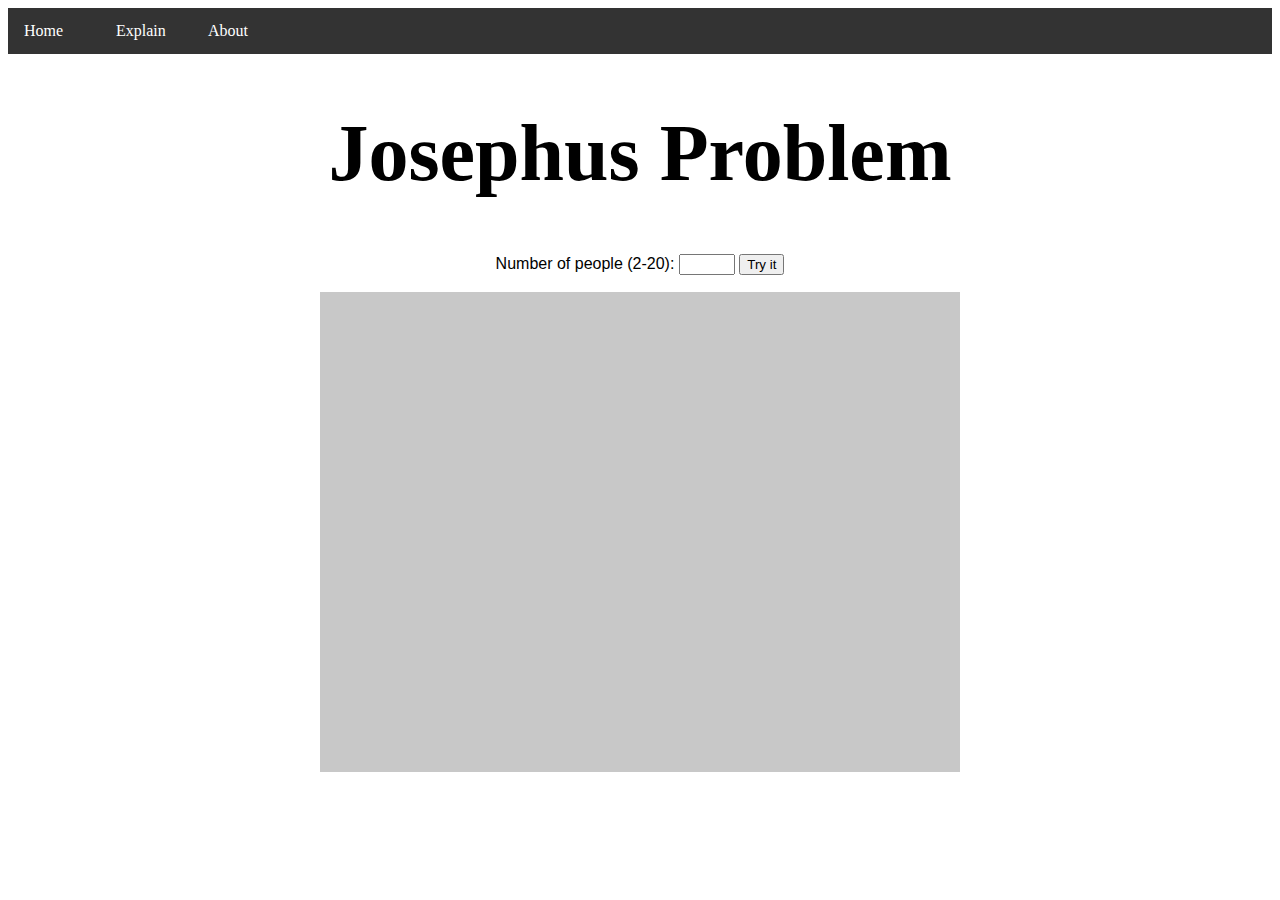
<file: index.html>
<!DOCTYPE html>
<html>

  <head>
    <title>Josephus Problem</title>
    <link rel="stylesheet" href="style.css">
    <script src="libraries/p5.js"></script>
    <script src="script.js"></script>
  </head>

  <body>
    <ul>
      <li><A HREF="https://nevaehmay.github.io">Home</a></li>
      <li><A HREF="https://nevaehmay.github.io/exp.html">Explain</a></li>
      <li><a HREF="https://nevaehmay.github.io/about.html">About</a></li>
    </ul>

    <h1>Josephus Problem</h1>
    <p><label for="numPeople">Number of people (2-20):</label>
    <input type="number" id="people" name="peoples"
           min="2" max="20">
    <button id="somebutton" onclick="clickButton()">Try it</button>
    </p>
    <div class = "cav" id="sketch"></div>

    <p id="result"></p>
    <p> </p>

  </body>
</html>
</file>
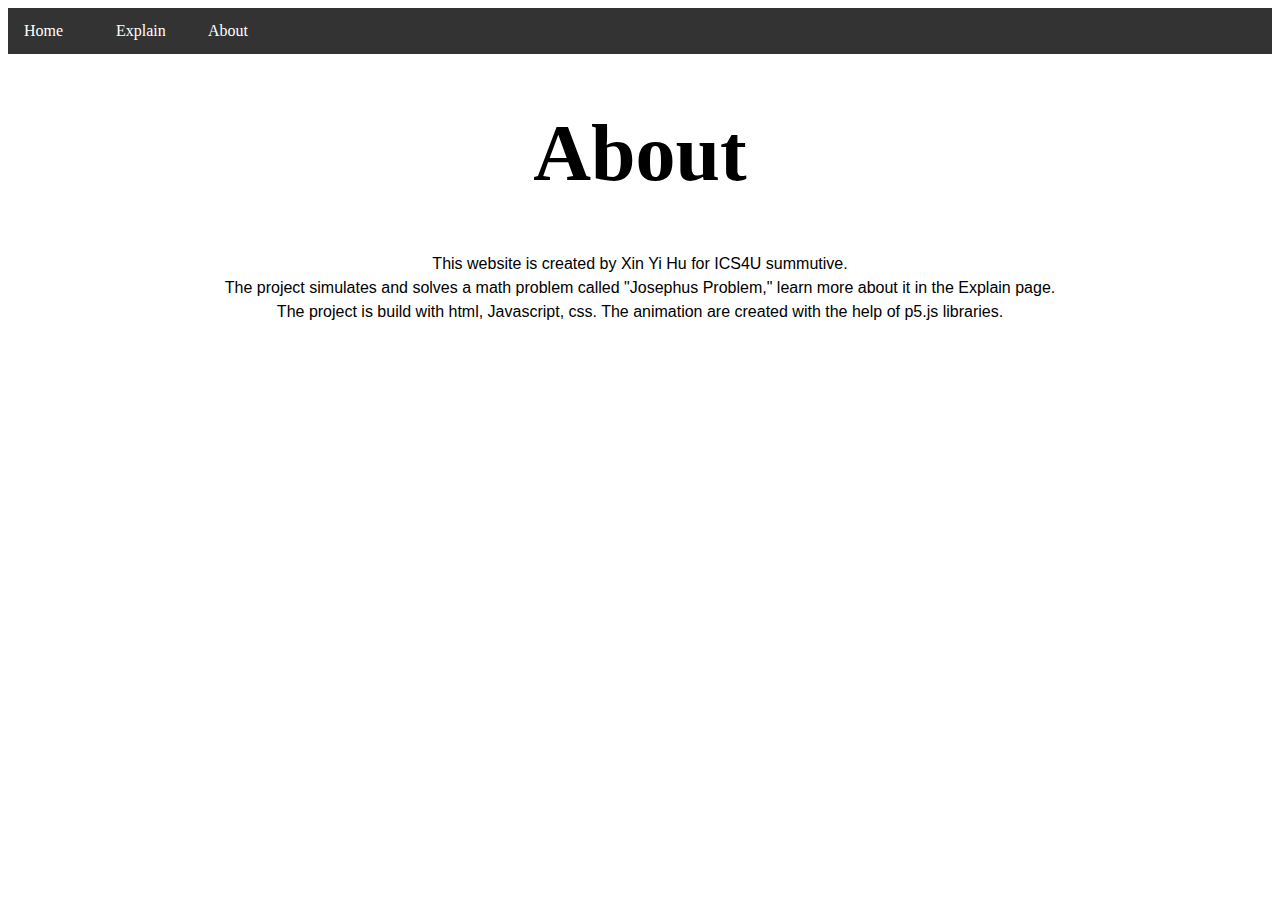
<file: about.html>
<!DOCTYPE html>
<html>

  <head>
    <title>Josephus Problem</title>
    <link rel="stylesheet" href="style.css">
  </head>

  <body>
    <ul>
      <li><A HREF="https://nevaehmay.github.io">Home</a></li>
      <li><A HREF="https://nevaehmay.github.io/exp.html">Explain</a></li>
      <li><a HREF="https://nevaehmay.github.io/about.html">About</a></li>
    </ul>

    <h1>About</h1>
    <p>
      This website is created by Xin Yi Hu for ICS4U summutive.
      <br>The project simulates and solves a math problem called "Josephus Problem," learn more about it in the Explain page.
      <br>The project is build with html, Javascript, css. The animation are created with the help of p5.js libraries.
    </p>

  </body>
</html>
</file>
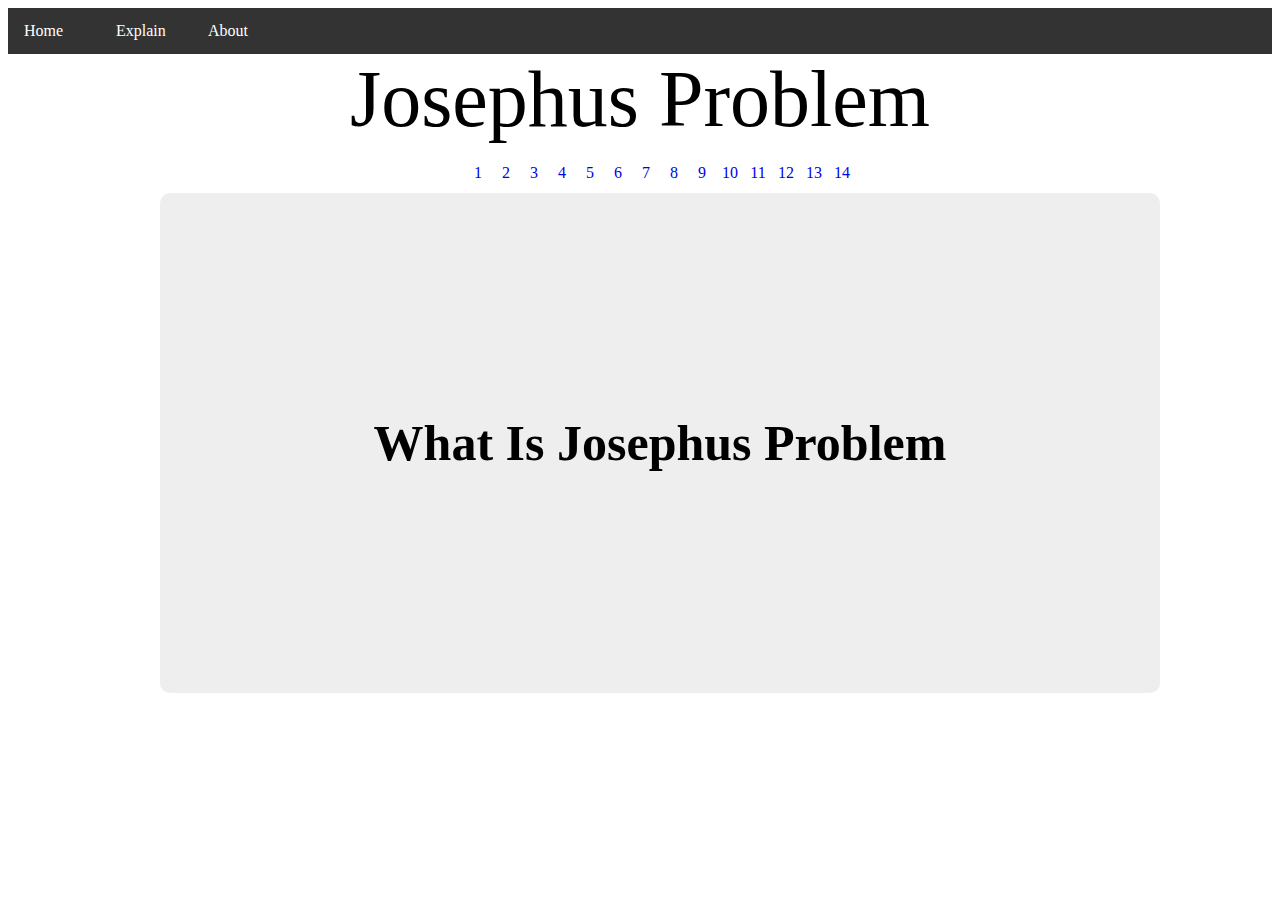
<file: exp.html>
<!DOCTYPE html>
<html>
  <head>
    <title>Josephus Problem</title>
  </head>
  <link rel="stylesheet" href="slideStyle.css">


<body>

<div class = "searchBar">
  <ul>
    <li><A HREF="https://nevaehmay.github.io">Home</a></li>
    <li><A HREF="https://nevaehmay.github.io/exp.html">Explain</a></li>
    <li><a HREF="about.html">About</a></li>
  </ul>
</div>

<header class = "title">Josephus Problem</header>

<ul class="flex-container flex-start">
  <li class="flex-item">
<div class="slider">

  <a href="#slide-1">1</a>
  <a href="#slide-2">2</a>
  <a href="#slide-3">3</a>
  <a href="#slide-4">4</a>
  <a href="#slide-5">5</a>
  <a href="#slide-6">6</a>
  <a href="#slide-7">7</a>
  <a href="#slide-8">8</a>
  <a href="#slide-9">9</a>
  <a href="#slide-10">10</a>
  <a href="#slide-11">11</a>
  <a href="#slide-12">12</a>
  <a href="#slide-13">13</a>
  <a href="#slide-14">14</a>

  <div class="slides">
    <div id="slide-1">
      <h2>What Is Josephus Problem<h2>
    </div>
    <div id="slide-2">
      <p>Josephus problem is a theoretical math problem. The problem is based on a historical event(?). Josephus and his 40 soldiers were trapped by the Roman soldiers. They don’t want to be captured by the Roman soldiers so they came up with a plan: the 1st person will execute the person next to him, then the person after that will do the same. This will last until only one person is remaining, and he will have to commit suicide. The question is where to stand so that you will be the last person remaining (and surrender to the Romans instead of committing suicide).</p>
    </div>
    <div id="slide-3">
      <h2>Here is an example<h2>
    </div>
    <div id="slide-4">
      <img src="Josephus1.png" alt="step 1">
    </div>
    <div id="slide-5">
      <img src="Josephus2.png" alt="step 2">
    </div>
    <div id="slide-6">
      <img src="Josephus3.png" alt="step 3">
    </div>
    <div id="slide-7">
      <p>The last one survived is position 1.</br>
      You may have noticed that in the first pass, all the even number position are taken out. This is important because it tells us that the answer must be of a odd number.
    </p>
    </div>
    <div id="slide-8">
      <p>The best way to approach these kind of problem is to collect data and examine the pattern.</br>
      Go back to the main page and play the simulator. See if you can spot anything interesting.
      </br></br>When you are ready, go to the next page. There will be a table of data collected for you.
    </p>
    </div>
    <div id="slide-9">
      <table class = "dataSet">
        <tr>
          <th>[# of People]</th>
          <th>[Survived]</th>
        </tr>
        <tr>
          <td>2</td>
          <td>1</td>
        </tr>
        <tr>
          <td>3</td>
          <td>3</td>
        </tr>
        <tr>
          <td>4</td>
          <td>1</td>
        </tr>
        <tr>
          <td>5</td>
          <td>3</td>
        </tr>
        <tr>
          <td>6</td>
          <td>5</td>
        </tr>
        <tr>
          <td>7</td>
          <td>7</td>
        </tr>
        <tr>
          <td>8</td>
          <td>1</td>
        </tr>
        <tr>
          <td>9</td>
          <td>3</td>
        </tr>
        <tr>
          <td>10</td>
          <td>5</td>
        </tr>
        <tr>
          <td>...</td>
          <td>...</td>
        </tr>
        <tr>
          <td>n</td>
          <td>x</td>
        </tr>
      </table>
    </div>
    <div id="slide-10">
      <h2>Notice anything???</h2>
    </div>
    <div id="slide-11">
      <p>If you look closely, you'll find that when the surived position is one, the number of people in the group is alway a power of two.
      </br>
      Thus, we may assume n (number of people in total) is associated with the power of 2.
    </br>In fact, the survivor is determined by the largest power of 2 a number has.
    </p>
    </div>
    <div id="slide-12">
      <p>If we have 13 people in total, we can rewrite it as 2^3 + 2^2 + 2^0 people in total.
      </br>After 2^2 + 2^0 people (or 5 people) are killed, there would be 2^3 (8) people left in the circle, and it would be number 11's turn.
    </br>As we know, in any power of 2, the starter will survive, thus number 11 will survive.
      </p>
    </div>
    <div id="slide-13">
      <p>Following this pattern, n = 2^a + l (2^a is the biggest power of 2 smaller than n) while l < 2^a.
      </br> thus the survied position should be 2*l + 1.
      </p>
    </div>
    <div id="slide-14">
      <table class = "dataSet">
        <tr>
          <th>[# of People(n)]</th>
          <th>[Survived]</th>
          <th>[Calculation]</th>
        </tr>
        <tr>
          <td>3</td>
          <td>3</td>
          <td>n = 2 + <font color="red">1</font> thus 2*<font color="red">1</font> + 1 = 3</td>
        </tr>
        <tr>
          <td>4</td>
          <td>1</td>
          <td>n = 4 + <font color="red">0</font> thus 2*<font color="red">0</font> + 1 = 1</td>
        </tr>
        <tr>
          <td>5</td>
          <td>3</td>
          <td>n = 4 + <font color="red">1</font> thus 2*<font color="red">1</font> + 1 = 3</td>
        </tr>
        <tr>
          <td>6</td>
          <td>5</td>
          <td>n = 4 + <font color="red">2</font> thus 2*<font color="red">2</font> + 1 = 5</td>
        </tr>
        <tr>
          <td>7</td>
          <td>7</td>
          <td>n = 4 + <font color="red">3</font> thus 2*<font color="red">3</font> + 1 = 7</td>
        </tr>
        <tr>
          <td>8</td>
          <td>1</td>
          <td>n = 8 + <font color="red">0</font> thus 2*<font color="red">0</font> + 1 = 1</td>
        </tr>

      </table>
    </div>
  </div>
</div>
</li>
</ul>
</body>
</html>
</file>
<file: style.css>
body {

}
h1 {
  text-align: center;
  font-size: 5em;
  font-family: "Times New Roman"
}

p {
  text-align: center;
  font-family: arial;
  line-height: 1.5;
}

ul {
  list-style-type: none;
  margin: 0;
  padding: 0;
  overflow: hidden;
  background-color: #333;
}
li {
  float: left;
}

li a {
  display: block;
  color: white;
  width: 60px;
  background-color: #333;
  padding: 14px 16px;
  text-decoration: none;
}

li a:hover {
  background-color: #111;
}

p  {

}

.cav{
  display: flex;
  flex-wrap: wrap;
  justify-content: center;
}
</file>
<file: slideStyle.css>
/*****search bar*****/

.searchBar p {
  text-align: center;
  font-family: arial;
  line-height: 1.5;
}

.searchBar ul {
  list-style-type: none;
  margin: 0;
  padding: 0;
  overflow: hidden;
  background-color: #333;
}

.searchBar li {
  float: left;
}

.searchBar li a {
  display: block;
  color: white;
  width: 60px;
  background-color: #333;
  padding: 14px 16px;
  text-decoration: none;
}

.searchBar li a:hover {
  background-color: #111;
}


/*
* {
box-sizing: border-box;
}
*/
/*****slides:*****/
.flex-container {
display: flex;
flex-flow: row wrap;
align-items: center;
justify-content: center;
list-style-type: none;
}

.slider {
width: 1000px;
text-align: center;
overflow: hidden;
}

.slides {
  display: flex;
  overflow-x: auto;
  scroll-snap-type: x mandatory;
  scroll-behavior: smooth;
  -webkit-overflow-scrolling: touch;
}
.slides::-webkit-scrollbar {
  width: 10px;
  height: 10px;
}
.slides::-webkit-scrollbar-thumb {
  background: black;
  border-radius: 10px;
}
.slides::-webkit-scrollbar-track {
  background: transparent;
}
.slides > div {
  scroll-snap-align: start;
  flex-shrink: 0;
  width: 1000px;
  height: 500px;
  margin-right: 50px;
  border-radius: 10px;
  background: #eee;
  transform-origin: center center;
  transform: scale(1);
  transition: transform 0.5s;
  position: relative;

  display: flex;
  justify-content: center;
  align-items: center;
  font-size: 100px;
}
.slides > div:target {
/*   transform: scale(0.8); */
}
.author-info {
background: rgba(0, 0, 0, 0.75);
color: white;
padding: 0.75rem;
text-align: center;
position: absolute;
bottom: 0;
left: 0;
width: 100%;
margin: 0;
}
.author-info a {
color: white;
}
/*
img {
object-fit: cover;
position: absolute;
top: 0;
left: 0;
width: 100%;
height: 100%;
}*/

.slider > a {
  display: inline-flex;
  width: 1.5rem;
  height: 1.5rem;
  background: white;
  text-decoration: none;
  align-items: center;
  justify-content: center;
  border-radius: 50%;
  margin: 0 0 0.5rem 0;
  position: relative;
}
.slider > a:active {
top: 1px;
}
.slider > a:focus {
background: #000;
}

/* Don't need button navigation */
@supports (scroll-snap-type) {
.slider > a {
  display: none;
}
}

html, body {
height: 100%;

}

body {

}

p{
  display: block;
  margin-top: 1em;
  margin-bottom: 1em;
  margin-left: 10em;
  margin-right: 10em;
  font-size: 20px;
  line-height: 1.6;
}

.title {
align-self: center;
text-align: center;
font-size: 5em;
font-family: "Times New Roman"
}

h2{
font-size: 50px;
}
img {
  align-items: center;
  object-fit: contain;
  margin: auto;
  width: 100%;
  max-width: 500px;
  max-height:100%
}

.dataSet{
  font-size: 20px;
}
</file>
